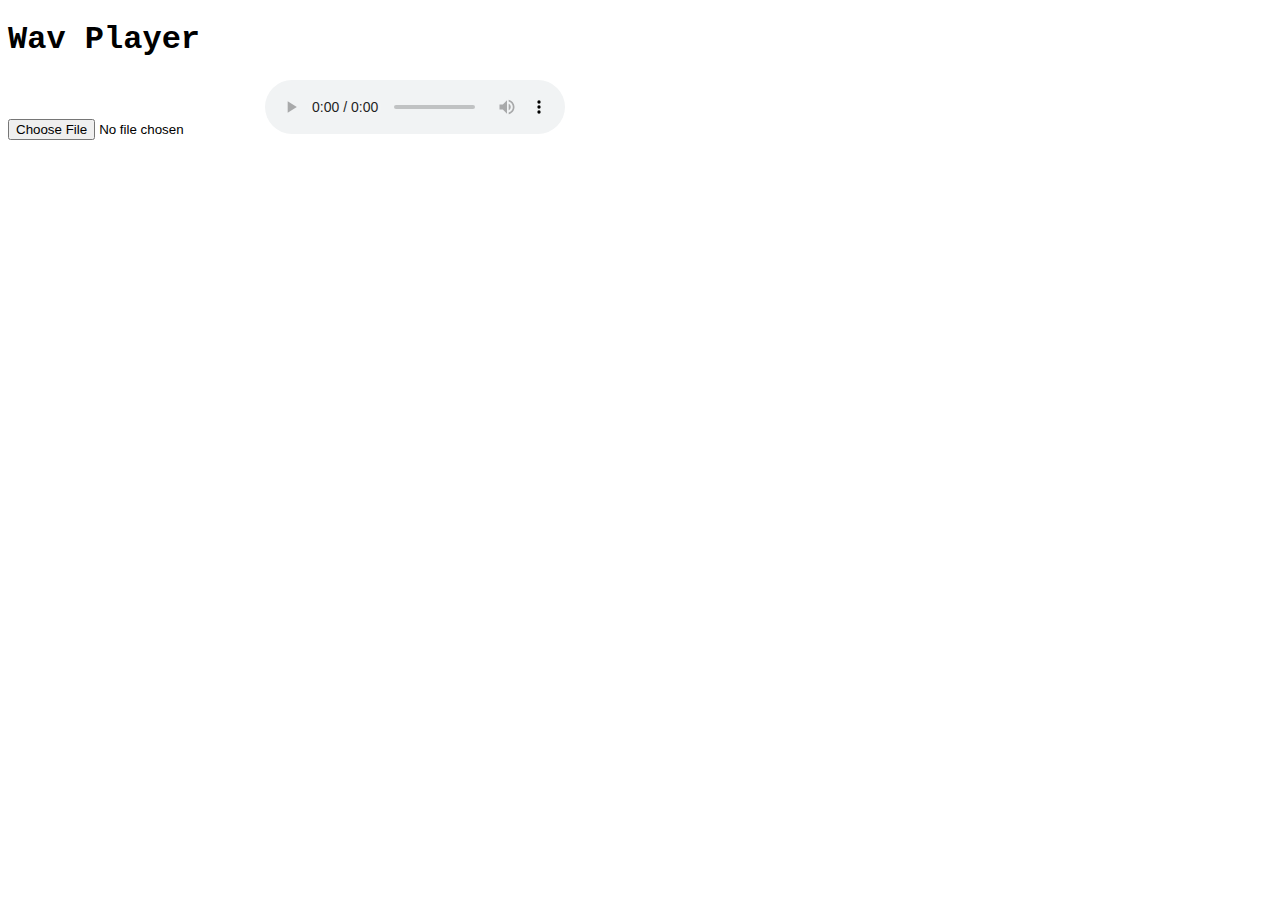
<file: 2_audio player.html>
﻿<!DOCTYPE html>
<!--This program works with WAV, MP3, OGG, FLAC, AIFF, AU, and MIDI audio file types-->
<html lang="en" xmlns="http://www.w3.org/1999/xhtml">
<head>
    <meta charset="utf-8" />
    <title>WAV Player</title>
</head>
<body>
    <!-- Title -->
    <h1 style="font-family: 'Courier New', Courier, monospace;">Wav Player</h1>
    <!-- File input field to select a WAV file -->
    <input type="file" accept="audio/*" id="inputFile">

    <!-- Audio element to play the WAV file -->
    <audio id="audioPlayer" controls></audio>

    <script>
// Get a reference to the file input field and audio player
var inputFile = document.getElementById("inputFile");
var audioPlayer = document.getElementById("audioPlayer");

// Add an event listener to the file input field to update the audio player when a file is selected
inputFile.addEventListener("change", function () {
            // Get the selected file
            var file = inputFile.files[0];

            // Update the audio player with the selected file
            audioPlayer.src = URL.createObjectURL(file);
            audioPlayer.load();
});
    </script>
</body>
</html>
</file>
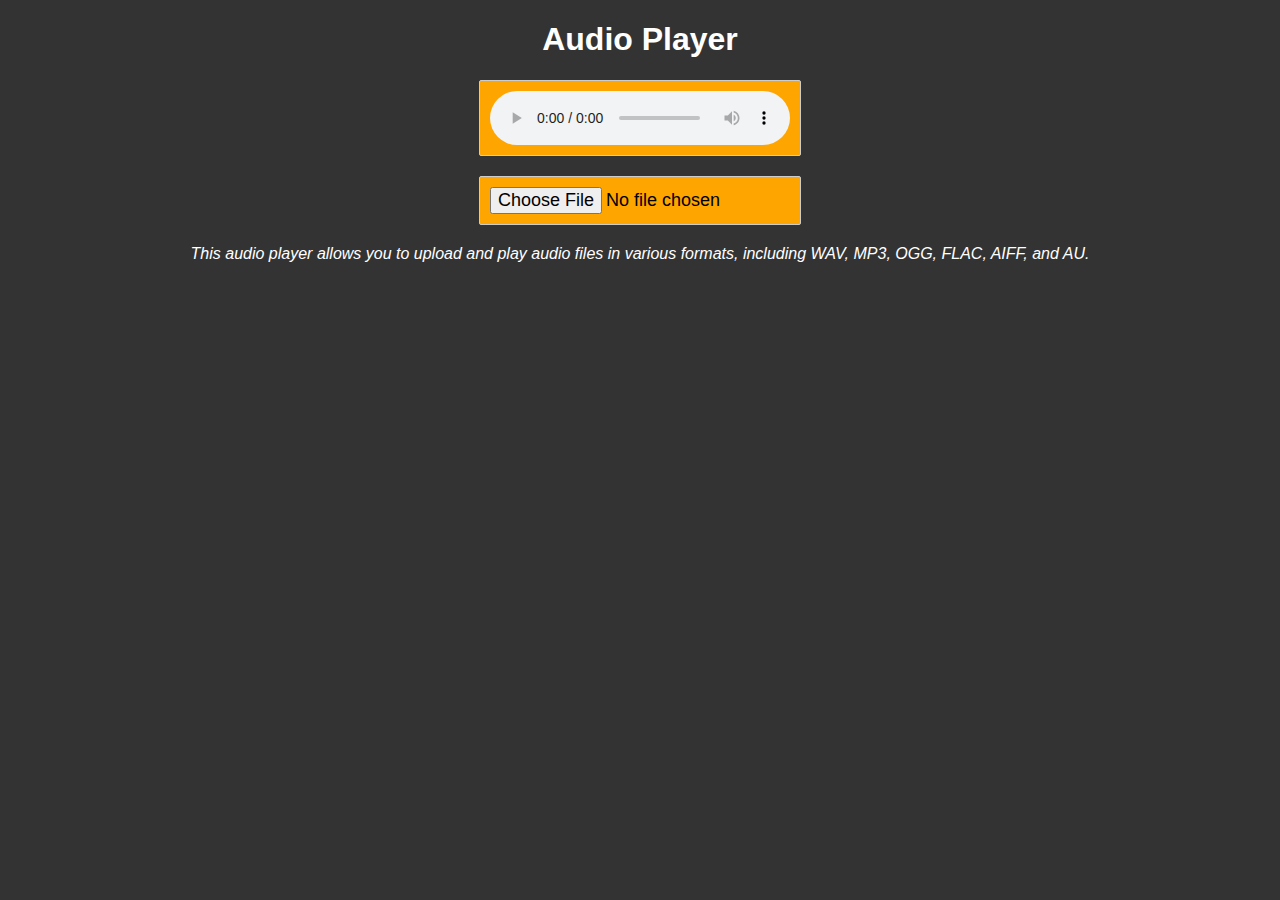
<file: 3_nicer audio player.html>
﻿<!DOCTYPE html>
<html>
<head>
    <title>Audio Player</title>
    <style>
        /* Add some basic styling */
        h1 {
            text-align: center; /* Center the heading */
        }

        p {
            text-align: center; /* Center the paragraph */
            font-style: italic; /* Italicize the text */
        }

        body {
            font-family: Arial, sans-serif;
            margin: 0;
            padding: 0;
            background-color: #333;
            color: #fff;
        }

        /* Style the file input field and audio player */
        #inputFile {
            display: block;
            margin: 20px auto;
            width: 300px;
            border: 1px solid #ccc;
            border-radius: 2px; /* Add custom styles for the audio player */
            color: #000000; /* Change the color of the controls */
            background-color: #FFA500; /* Change the background color of the audio player */
            font-size: 18px; /* Increase the font size of the controls */
            padding: 10px; /* Add some padding around the controls */
        }

        #audioPlayer {
            display: block;
            margin: 20px auto;
            width: 300px;
            border: 1px solid #ccc;
            border-radius: 2px;
            /* Add custom styles for the audio player */
            color: #ff6a00; /* Change the color of the controls */
            background-color: #FFA500; /* Change the background color of the audio player */
            font-size: 18px; /* Increase the font size of the controls */
            padding: 10px; /* Add some padding around the controls */
        }
    </style>
</head>
<body>
    <!-- Page heading -->
    <h1>Audio Player</h1>

    <!-- Audio element to play the WAV file -->
    <audio id="audioPlayer" controls></audio>

    <!-- File input field to select a WAV file -->
    <input type="file" accept="audio/*" id="inputFile">

    <script>
        // Get a reference to the file input field and audio player
        var inputFile = document.getElementById("inputFile");
        var audioPlayer = document.getElementById("audioPlayer");

        // Add an event listener to the file input field to update the audio player when a file is selected
        inputFile.addEventListener("change", function () {
            // Get the selected file
            var file = inputFile.files[0];

            // Update the audio player with the selected file
            audioPlayer.src = URL.createObjectURL(file);
            audioPlayer.load();
        });
    </script>
    <!-- Description of the audio player capabilities -->
    <p>This audio player allows you to upload and play audio files in various formats, including WAV, MP3, OGG, FLAC, AIFF, and AU.</p>
</body>
</html>
</file>
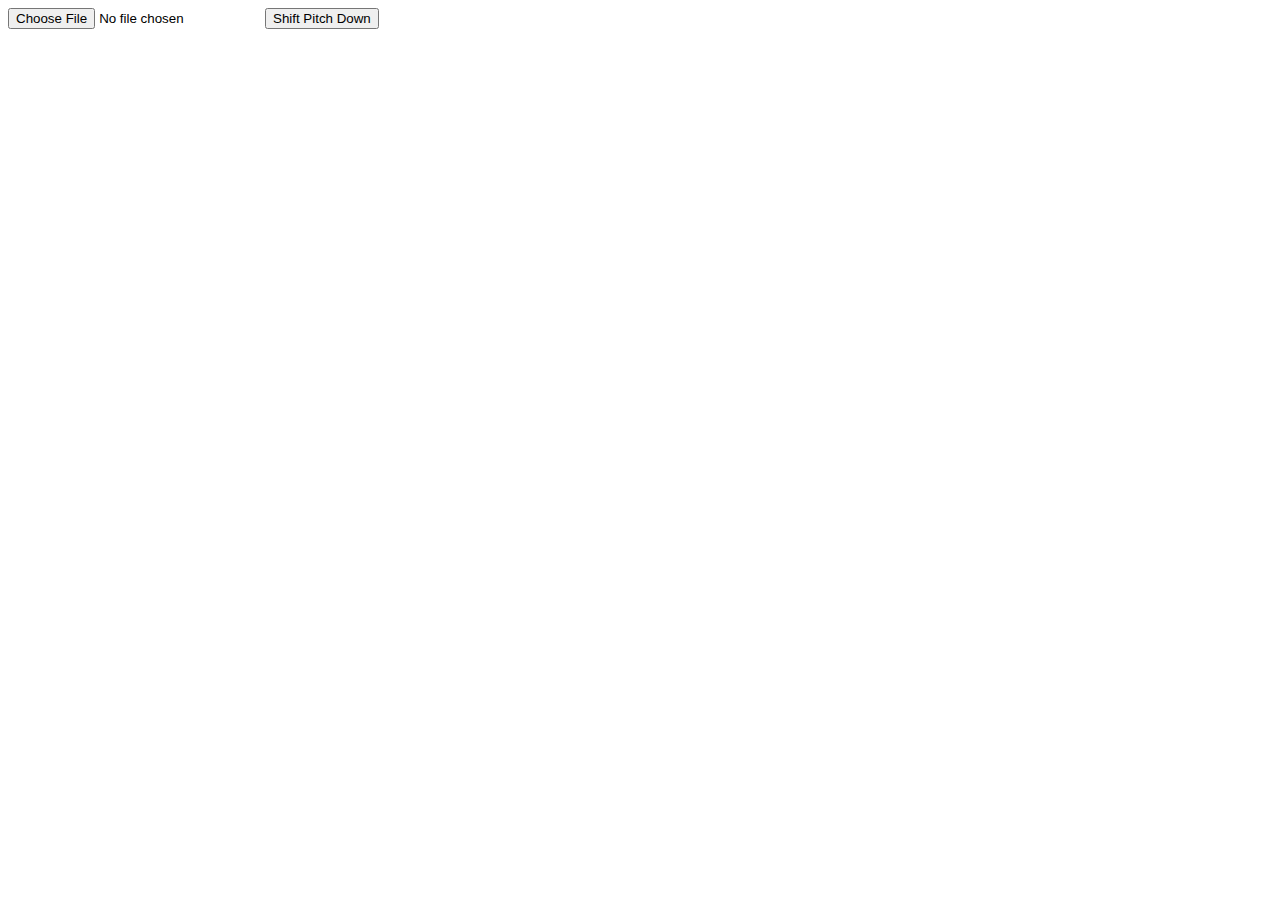
<file: convert.html>
﻿<!DOCTYPE html>
<html>
<head>
    <title>Audio Pitch Shifter</title>
</head>
<body>
    <input type="file" id="inputFile">
    <button id="shiftButton">Shift Pitch Down</button>
    <script>
        var inputFile = document.getElementById("inputFile");
        var shiftButton = document.getElementById("shiftButton");
        shiftButton.addEventListener("click", function () {
            var file = inputFile.files[0];
            var reader = new FileReader();
            reader.onload = function () {
                var audioCtx = new (window.AudioContext || window.webkitAudioContext)();
                var audioBuffer = audioCtx.createBuffer(reader.result, false);
                var source = audioCtx.createBufferSource();
                source.buffer = audioBuffer;

                // Create a pitch shift node
                var pitchShift = audioCtx.createPitchShiftNode();
                pitchShift.pitch = -1; // pitch down by one octave

                // Connect the audio buffer to the pitch shift node
                pitchShift.buffer = audioBuffer;

                // Create a new audio buffer with the pitch-shifted data
                var shiftedBuffer = audioCtx.createBuffer(2, audioBuffer.length, audioBuffer.sampleRate);
                pitchShift.connect(shiftedBuffer.getChannelData(0));
                pitchShift.connect(shiftedBuffer.getChannelData(1));

                // Create a new audio source using the pitch-shifted buffer
                var shiftedSource = audioCtx.createBufferSource();
                shiftedSource.buffer = shiftedBuffer;

                // Connect the audio source to the audio context destination
                // and start playing the audio
                shiftedSource.connect(audioCtx.destination);
                shiftedSource.start();
    </script>
</body>
</html>
</file>
